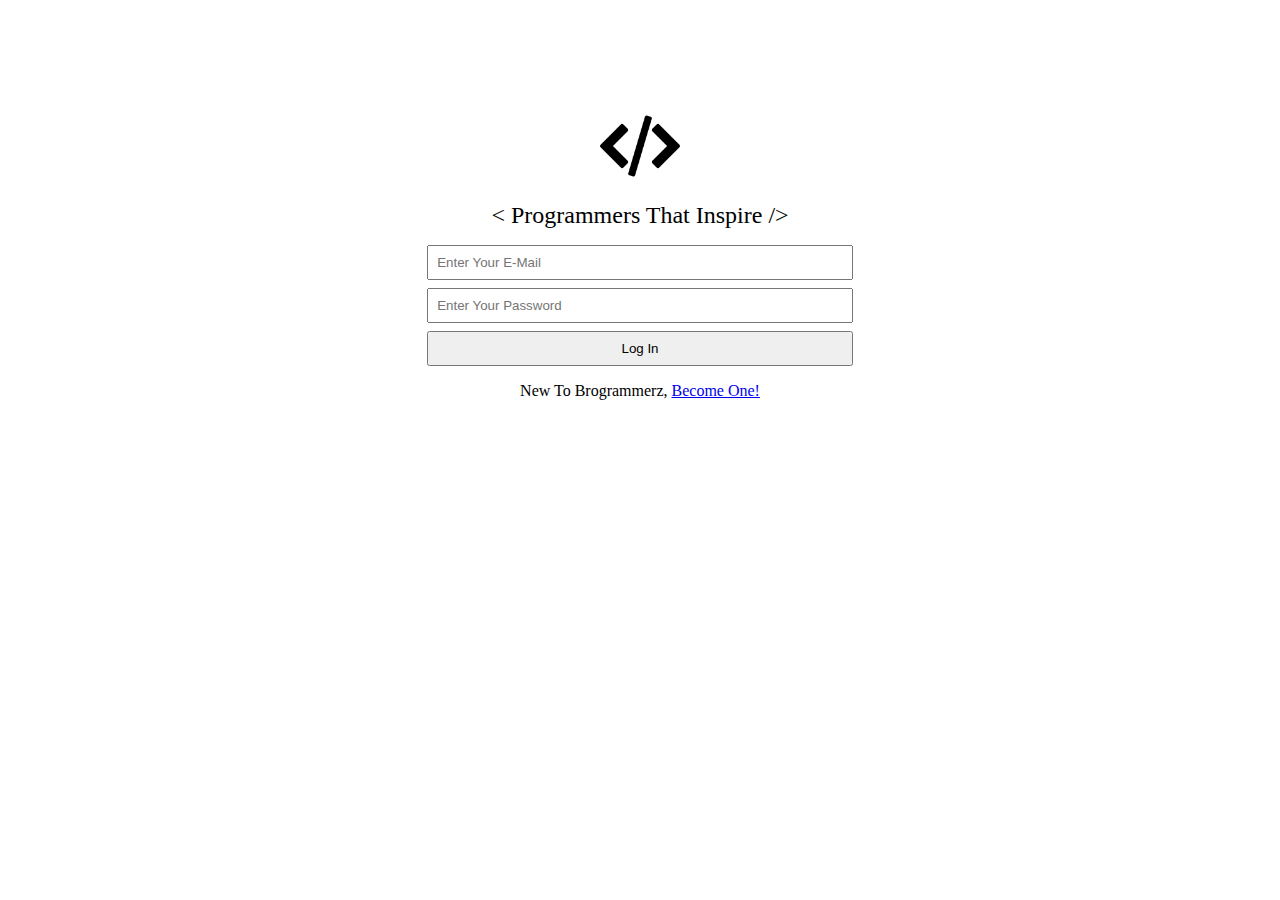
<file: index.html>
<!DOCTYPE html>

<head>

    <title>Welcome To Brogrammerz!</title>

    <link rel="icon" href="Images/Brogrammerz.jpg">

    <link rel="stylesheet" href="style.css">

</head>

<body>

    <div class="main-box">

        <div class="img-box">

            <img src="Images/Brogrammerz.jpg" alt="Image Not Available">

        </div>

        <div class="tagline">

            <p>
                < Programmers That Inspire />
            </p>

        </div>

        <div class="login-box">

            <form onsubmit="event.preventDefault()">

                <input id="email" type="email" placeholder="Enter Your E-Mail">

                <input id="password" type="password" placeholder="Enter Your Password">

                <input id="login-btn" type="submit" value="Log In" onclick="login()">

            </form>

        </div>

        <p>
            New To Brogrammerz, <a href="Registration-Page.html"><span>Become One!</span></a>
        </p>

    </div>

    <div class="display-error-message">

        <p>You Can Only Use Brogrammerz In Between 75% & 200% Zoom!</p>
        <p>So Stay In Your Limits!</p>

    </div>

</body>

<script src="script.js"></script>

</html>
</file>
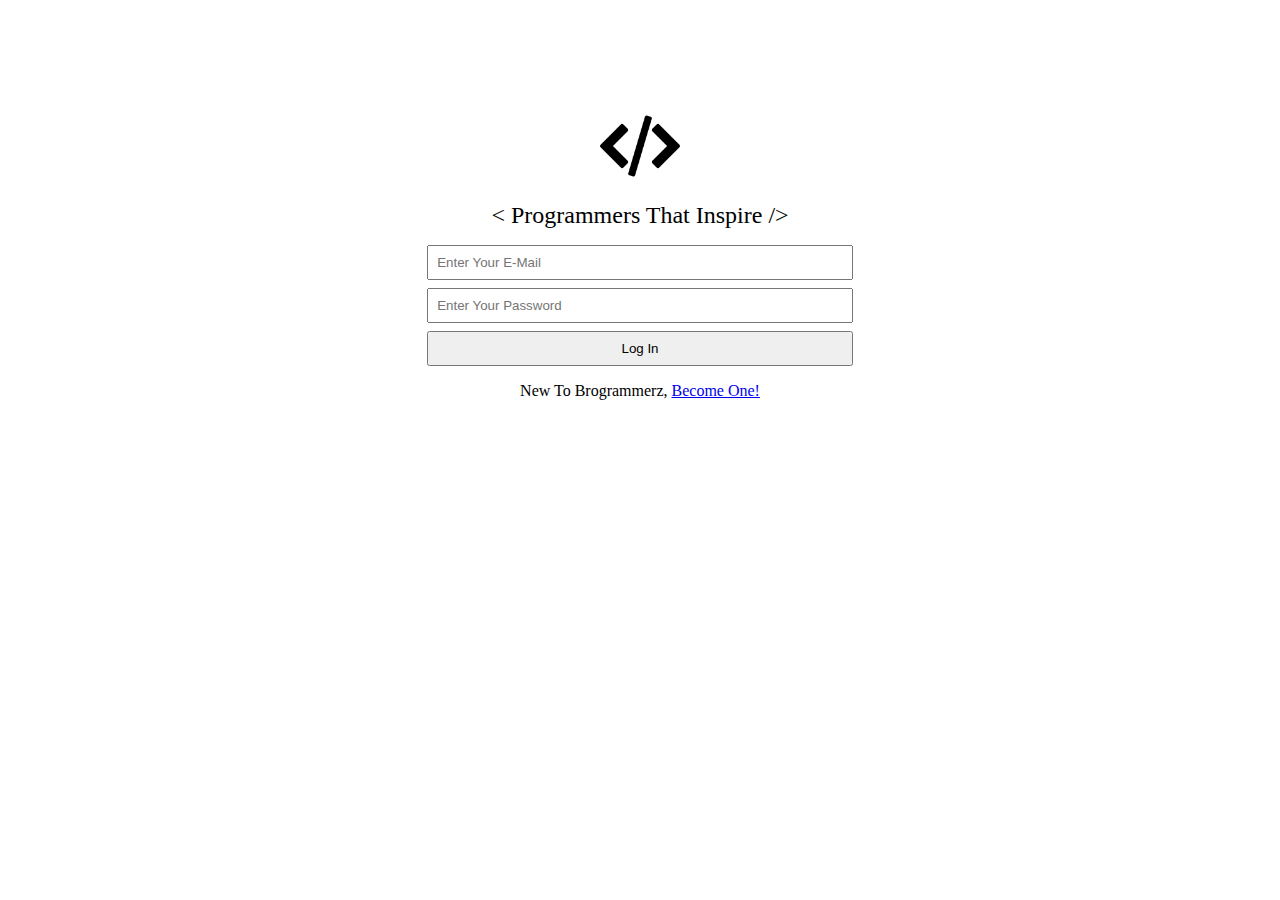
<file: About.html>
<!DOCTYPE html>

<head>

    <title>About</title>

    <link rel="icon" href="Images/Brogrammerz.jpg">

    <link rel="stylesheet" href="About.css">

</head>

<body>

    <div class="body">

        <nav>

            <div class="logo-box">

                <img src="Images/Brogrammerz.jpg" alt="Image Not Available">

            </div>

            <h1>About</h1>

            <div class="logo-box">

                <img src="Images/Brogrammerz.jpg" alt="Image Not Available">

            </div>

        </nav>

        <hr>

        <div class="profile-options">

            <div class="profile-options-left">

                <button onclick="ranking()">Ranking</button>

                <button onclick="explore()">Explore</button>

            </div>

            <div class="profile-options-right">

                <button onclick="your_profile()">Your Profile</button>

            </div>

        </div>

        <hr>

        <div class="about">

            <p>
                Brogrammerz is an online social directory of computer programmers around the world. The main goal of the
                website is to be a centralized platform to connect with programmers both personally and profesionally.
                <br> <br>
                The website is "intentionally" made from scratch, without using any frameworks and libraries, just
                vanilla HTML, CSS and JavaScript.
            </p>

            <hr>

            <p>
                <u>Connect With Brogrammerz</u> :-
                <br>
                Instagram - <a href="https://instagram.com/thebrogrammerz"
                    target="_blank">https://instagram.com/thebrogrammerz</a> <br>
                Facebook - <a href="https://facebook.com/thebrogrammerz"
                    target="_blank">https://facebook.com/thebrogrammerz</a> <br>
                Twitter - <a href="https://twitter.com/thebrogrammerz"
                    target="_blank">https://twitter.com/thebrogrammerz</a> <br>
                E-Mail - <a href="mailto:thebrogrammerz@gmail.com" target="_blank">thebrogrammerz@gmail.com</a>
            </p>

            <hr>

            <p>
                Founder - <a href="https://hitarthpathak.github.io" target="_blank">Hitarth Pathak</a>
            </p>

        </div>

        <hr>

        <footer>

            <span>© <a href="https://hitarthpathak.github.io" target="_blank">Hitarth Pathak</a></span>

        </footer>

    </div>

    <div class="display-error-message">

        <p>You Can't Use Brogrammerz Below 650px!</p>

    </div>

</body>

<script>

    let brogrammerz = JSON.parse(localStorage.getItem("brogrammerz")) || [];
    let logged_in_user_email = JSON.parse(localStorage.getItem("logged-in-user-email")) || "";

    // ------------------------------------------------------------------------------------------------

    let logged_in_user = brogrammerz.find((filter_user) => {
        return filter_user.email == logged_in_user_email;
    });

    // ------------------------------------------------------------------------------------------------

    window.addEventListener("load", () => {

        if (!logged_in_user) {
            alert("User Is Not Logged In! Redirecting To Login Page.");
            location = "index.html";
        };

    });

    // ------------------------------------------------------------------------------------------------

    function your_profile() {

        location = "Profile.html";

    };

    // ------------------------------------------------------------------------------------------------

    function ranking() {

        location = "Ranking.html";

    };

    // ------------------------------------------------------------------------------------------------

    function explore() {

        location = "Explore.html";

    };

</script>

</html>
</file>
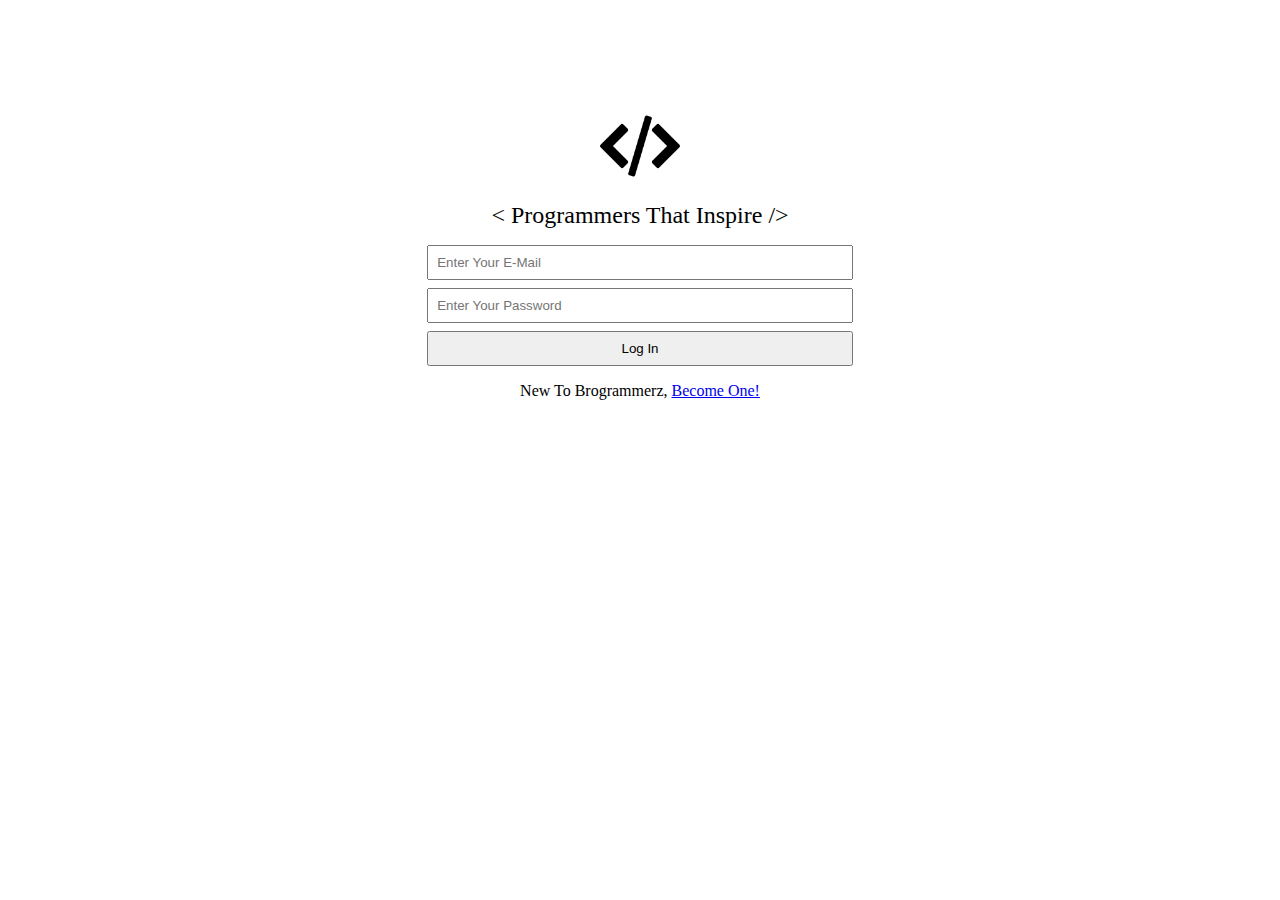
<file: Admin.html>
<!DOCTYPE html>

<head>

    <title>Admin</title>

    <link rel="icon" href="Images/Brogrammerz.jpg">

    <link rel="stylesheet" href="Admin.css">

</head>

<body>

    <div class="body">

        <nav>

            <div class="logo-box">

                <img src="Images/Brogrammerz.jpg" alt="Image Not Available">

            </div>

            <h1>Admin</h1>

            <div class="logo-box">

                <img src="Images/Brogrammerz.jpg" alt="Image Not Available">

            </div>

        </nav>

        <hr>

        <div class="profile-options">

            <div class="profile-options-left"></div>

            <div class="profile-options-right">

                <button onclick="logout()">Log Out</button>

            </div>

        </div>

        <hr>

        <div class="data">

            <div class="total-users-box">

                <span>Total Users</span> : <span id="total-users"></span>

            </div>

            <br>

            <div class="filter-options">

                <div class="filter-options-left">

                    <input id="name-filter" class="filter-input" type="text" placeholder="Name">

                    <select id="gender-filter" class="filter-input">
                        <option selected value="">Please Select User's Gender</option>
                        <option value="Male">Male</option>
                        <option value="Female">Female</option>
                        <option value="Other">Other</option>
                    </select>

                    <select id="relationship-status-filter" class="filter-input">
                        <option selected value="">Please Select User's Relationship Status</option>
                        <option value="Single">Single</option>
                        <option value="In A Relationship">In A Relationship</option>
                        <option value="Married">Married</option>
                        <option value="Divorced">Divorced</option>
                        <option value="Widowed">Widowed</option>
                    </select>

                    <input id="hometown-filter" class="filter-input" type="text" placeholder="Hometown">

                    <input id="current-city-filter" class="filter-input" type="text" placeholder="Current City">

                    <input id="school-filter" class="filter-input" type="text" placeholder="School">

                    <input id="college-filter" class="filter-input" type="text" placeholder="College">

                    <input id="job-filter" class="filter-input" type="text" placeholder="Job">

                    <input id="programming-language-filter" class="filter-input" type="text"
                        placeholder="Programming Language">

                    <input id="project-filter" class="filter-input" type="text" placeholder="Project">

                </div>

                <div class="filter-options-right">

                    <button onclick="filter_users()">Filter Users</button>

                    <button onclick="clear_filter()">Clear Filter</button>

                </div>

            </div>

            <hr>

            <p id="found-users">Found Users : <span id="found-users-number"></span></p>

            <pre id="filter-results"></pre>

        </div>

        <hr>

        <footer>

            <span>© <a href="https://hitarthpathak.github.io" target="_blank">Hitarth Pathak</a></span>

        </footer>

    </div>

    <div class="display-error-message">

        <p>You Can Only Use Brogrammerz In Between 75% & 200% Zoom!</p>
        <p>So Stay In Your Limits!</p>

    </div>

</body>

<script src="Admin.js"></script>

</html>
</file>
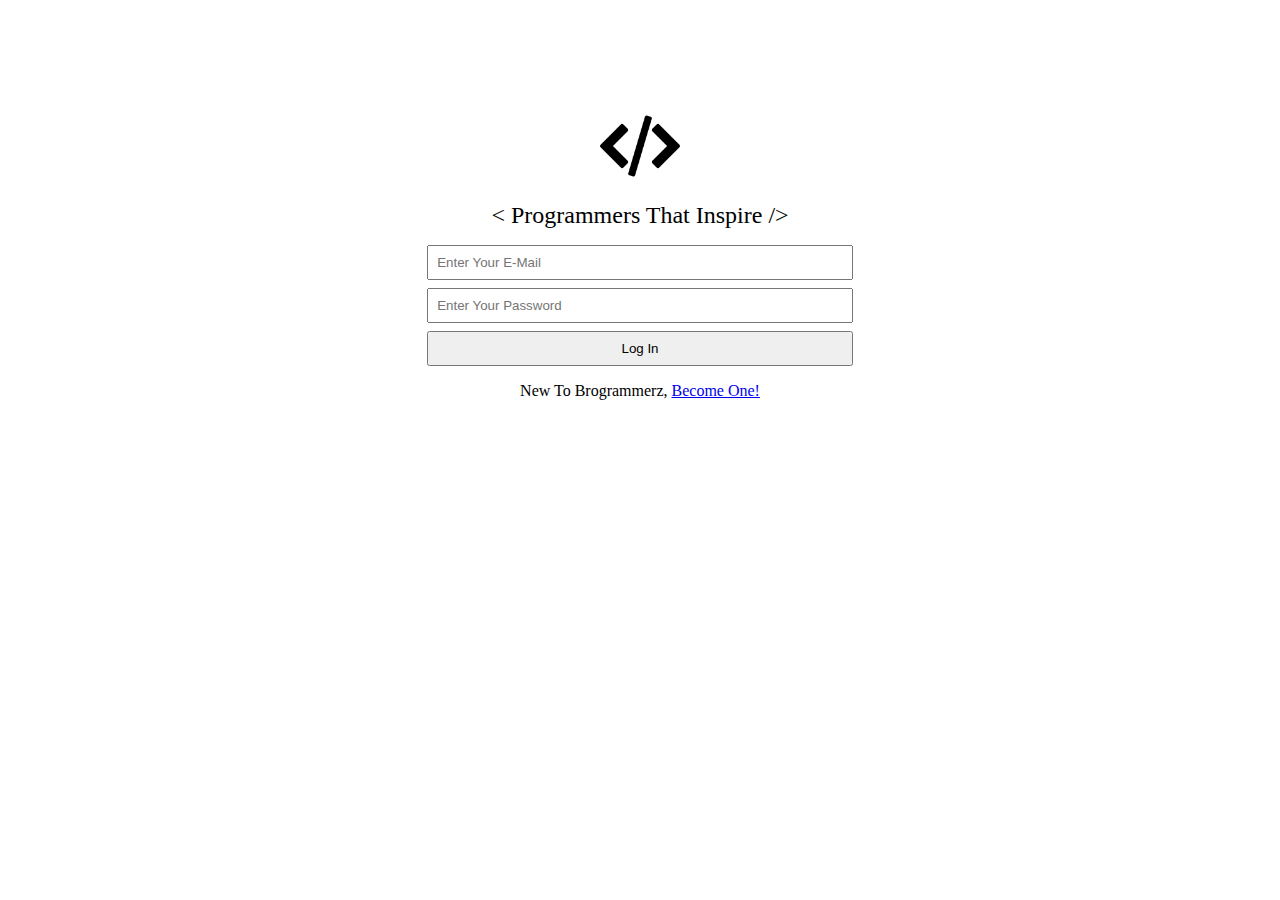
<file: Edit-Profile.html>
<!DOCTYPE html>

<head>

    <title>Edit Profile</title>

    <link rel="icon" href="Images/Brogrammerz.jpg">

    <link rel="stylesheet" href="Profile.css">

</head>

<body>

    <div id="body">

        <nav>

            <div class="logo-box">

                <img src="Images/Brogrammerz.jpg" alt="Image Not Available">

            </div>

            <div class="search-box">

                <input id="search-user-input" type="text" placeholder="Search Brogrammerz...">

                <button onclick="search_users()">Search</button>

            </div>

            <div class="logo-box">

                <img src="Images/Brogrammerz.jpg" alt="Image Not Available">

            </div>

        </nav>

        <hr>

        <div class="profile-options">

            <div class="profile-options-left">

                <a href="About.html">

                    <button>About</button>

                </a>

                <button onclick="ranking()">Ranking</button>

                <button onclick="explore()">Explore</button>

            </div>

            <div class="profile-options-right">

                <button onclick="save_profile()">Save Profile</button>

                <button onclick="show_connections_box()">Connections</button>

                <button onclick="logout()">Log Out</button>

                <button onclick="delete_profile()">Delete Profile</button>

            </div>

        </div>

        <hr>

        <div class="main-box">

            <div class="left">

                <div class="profile-photo-box">

                    <img id="display-user-profile-photo" src="" alt="Image Not Available">

                </div>

                <input id="upload-profile-photo" type="file" accept=".jpg, .jpeg, .png"
                    onchange="upload_profile_photo()">

                <input id="user-name" class="edit-page-input" type="text" placeholder="Enter Your Name">

                <textarea id="user-bio" class="edit-page-input" type="text" placeholder="Enter Your Bio"></textarea>

                <div class="followers-box">

                    <button id="follow-btn" disabled>Follow</button>

                    <span id="user-followers"></span>

                </div>

                <button id="edit-email-password" onclick="edit_email_password()">Edit E-Mail & Password</button>

                <div id="edit-email-password-box" class="edit-email-password-hide">

                    <input id="user-email" class="edit-page-input" type="text" placeholder="Edit Your E-Mail">

                    <div id="password-box">

                        <input id="user-password" class="edit-page-input" type="password"
                            placeholder="Edit Your Password">

                        <img src="Images/Show Password (Icon).png" alt="Image Not Available" onclick="show_password()">

                    </div>

                </div>

                <div class="profile-url">

                    <span>Profile URL :</span>

                    <span id="user-profile-url"></span>

                </div>

                <table>

                    <tr>
                        <td>Date Of Birth: </td>
                        <td><input id="user-date-of-birth" class="edit-page-input" type="text"
                                placeholder="Enter Your Date Of Birth (DD-MM-YYYY)"></td>
                    </tr>

                    <tr>
                        <td>Gender: </td>
                        <td>
                            <select id="user-gender" class="edit-page-input">
                                <option selected disabled value="">Please Select Your Gender</option>
                                <option value="Male">Male</option>
                                <option value="Female">Female</option>
                                <option value="Other">Other</option>
                            </select>
                        </td>
                    </tr>

                    <tr>
                        <td>Relationship Status: </td>
                        <td>
                            <select id="user-relationship-status" class="edit-page-input">
                                <option selected disabled value="">Please Select Your Relationship Status</option>
                                <option value="Single">Single</option>
                                <option value="In A Relationship">In A Relationship</option>
                                <option value="Married">Married</option>
                                <option value="Divorced">Divorced</option>
                                <option value="Widowed">Widowed</option>
                            </select>
                        </td>
                    </tr>

                    <tr>
                        <td>Hometown: </td>
                        <td><input id="user-hometown" class="edit-page-input" type="text"
                                placeholder="Enter Your Hometown (City, State, Country)"></td>
                    </tr>

                    <tr>
                        <td>Current City: </td>
                        <td><input id="user-current-city" class="edit-page-input" type="text"
                                placeholder="Enter Your Current City (City, State, Country)"></td>
                    </tr>

                    <tr>
                        <td>School(s): </td>
                        <td>
                            <div id="multiple-data-school-s"></div>
                            <br>
                            <button onclick="add_more_school_s()">Add More</button>
                        </td>
                    </tr>

                    <tr>
                        <td>College(s): </td>
                        <td>
                            <div id="multiple-data-college-s"></div>
                            <br>
                            <button onclick="add_more_college_s()">Add More</button>
                        </td>
                    </tr>

                    <tr>
                        <td>Job(s): </td>
                        <td>
                            <div id="multiple-data-job-s"></div>
                            <br>
                            <button onclick="add_more_job_s()">Add More</button>
                        </td>
                    </tr>

                    <tr>
                        <td>Projects(s): </td>
                        <td>
                            <div id="multiple-data-project-s"></div>
                            <br>
                            <button onclick="add_more_project_s()">Add More</button>
                        </td>
                    </tr>

                    <tr>
                        <td>Programming Language(s): </td>
                        <td>
                            <div id="multiple-data-programming-language-s"></div>
                            <br>
                            <button onclick="add_more_programming_language_s()">Add More</button>
                        </td>
                    </tr>

                    <tr>
                        <td>Portfolio Website: </td>
                        <td><input id="user-portfolio-website" class="edit-page-input" type="text"
                                placeholder="Enter Your Portfolio Website (Link)"></td>
                    </tr>

                    <tr>
                        <td>Social Media: </td>
                        <td>
                            <div id="multiple-data-social-media"></div>
                            <br>
                            <button onclick="add_more_social_media()">Add More</button>
                        </td>
                    </tr>

                    <tr>
                        <td>Contact E-Mail: </td>
                        <td><input id="user-contact-email" class="edit-page-input" type="text"
                                placeholder="Enter Your Contact E-Mail"></td>
                    </tr>

                    <tr>
                        <td>Contact Number: </td>
                        <td><input id="user-contact-number" class="edit-page-input" type="text"
                                placeholder="Enter Your Contact Number"></td>
                    </tr>

                    <tr>
                        <td>Resume: </td>
                        <td>
                            <div id="resume-box">
                                <input id="user-resume" type="file" accept=".pdf, .doc, .docx"
                                    onchange="upload_resume()">
                            </div>
                            <button id="delete-resume" onclick="delete_resume()">Delete Resume</button>
                        </td>
                    </tr>

                </table>

            </div>

            <div class="right">

                <h1>Mini Blog</h1>

                <hr>

                <div id="blogs-list"></div>

            </div>

        </div>

        <hr>

        <footer>

            <span>© <a href="https://hitarthpathak.github.io" target="_blank">Hitarth Pathak</a></span>

        </footer>

    </div>

</body>

<script src="Edit-Profile.js"></script>

</html>
</file>
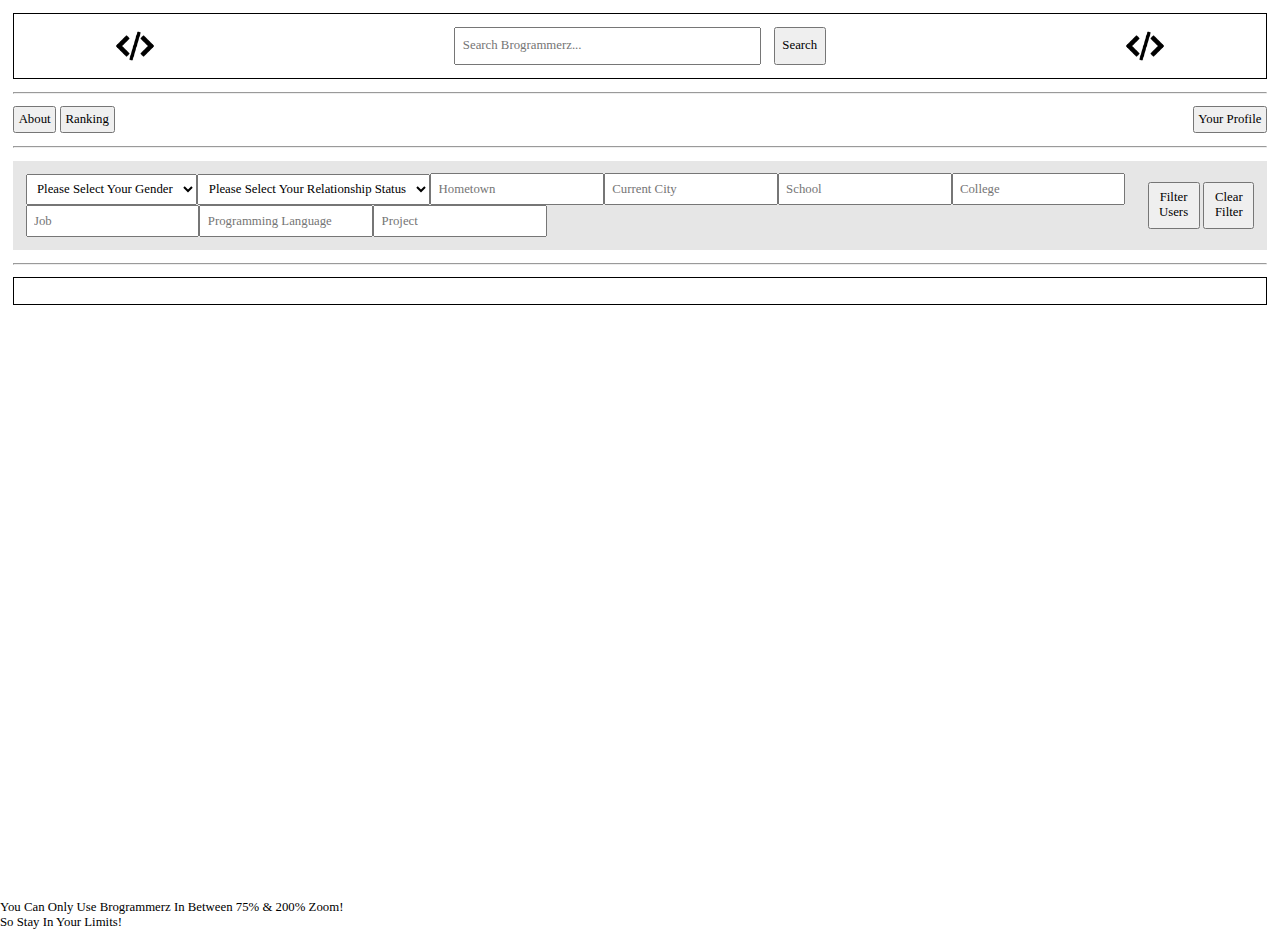
<file: Explore.html>
<!DOCTYPE html>

<head>

    <title>Explore</title>

    <link rel="icon" href="Images/Brogrammerz.jpg">

    <link rel="stylesheet" href="Explore.css">

</head>

<body>

    <div class="body">

        <nav>

            <div class="logo-box">

                <img src="Images/Brogrammerz.jpg" alt="Image Not Available">

            </div>

            <div class="search-box">

                <input id="search-user-input" type="text" placeholder="Search Brogrammerz...">

                <button onclick="search_users()">Search</button>

            </div>

            <div class="logo-box">

                <img src="Images/Brogrammerz.jpg" alt="Image Not Available">

            </div>

        </nav>

        <hr>

        <div class="profile-options">

            <div class="profile-options-left">

                <a href="About.html">

                    <button>About</button>

                </a>

                <button onclick="ranking()">Ranking</button>

            </div>

            <div class="profile-options-right">

                <button onclick="your_profile()">Your Profile</button>

            </div>

        </div>

        <hr>

        <div class="filter-options">

            <div class="filter-options-left">

                <select id="gender-filter" class="filter-input">
                    <option selected value="">Please Select Your Gender</option>
                    <option value="Male">Male</option>
                    <option value="Female">Female</option>
                    <option value="Other">Other</option>
                </select>

                <select id="relationship-status-filter" class="filter-input">
                    <option selected value="">Please Select Your Relationship Status</option>
                    <option value="Single">Single</option>
                    <option value="In A Relationship">In A Relationship</option>
                    <option value="Married">Married</option>
                    <option value="Divorced">Divorced</option>
                    <option value="Widowed">Widowed</option>
                </select>

                <input id="hometown-filter" class="filter-input" type="text" placeholder="Hometown">

                <input id="current-city-filter" class="filter-input" type="text" placeholder="Current City">

                <input id="school-filter" class="filter-input" type="text" placeholder="School">

                <input id="college-filter" class="filter-input" type="text" placeholder="College">

                <input id="job-filter" class="filter-input" type="text" placeholder="Job">

                <input id="programming-language-filter" class="filter-input" type="text"
                    placeholder="Programming Language">

                <input id="project-filter" class="filter-input" type="text" placeholder="Project">

            </div>

            <div class="filter-options-right">

                <button onclick="filter_users()">Filter Users</button>

                <button onclick="clear_filter()">Clear Filter</button>

            </div>

        </div>

        <hr>

        <div id="filter-results"></div>

    </div>

    <div class="display-error-message">

        <p>You Can Only Use Brogrammerz In Between 75% & 200% Zoom!</p>
        <p>So Stay In Your Limits!</p>

    </div>

</body>

<script src="Explore.js"></script>

</html>
</file>
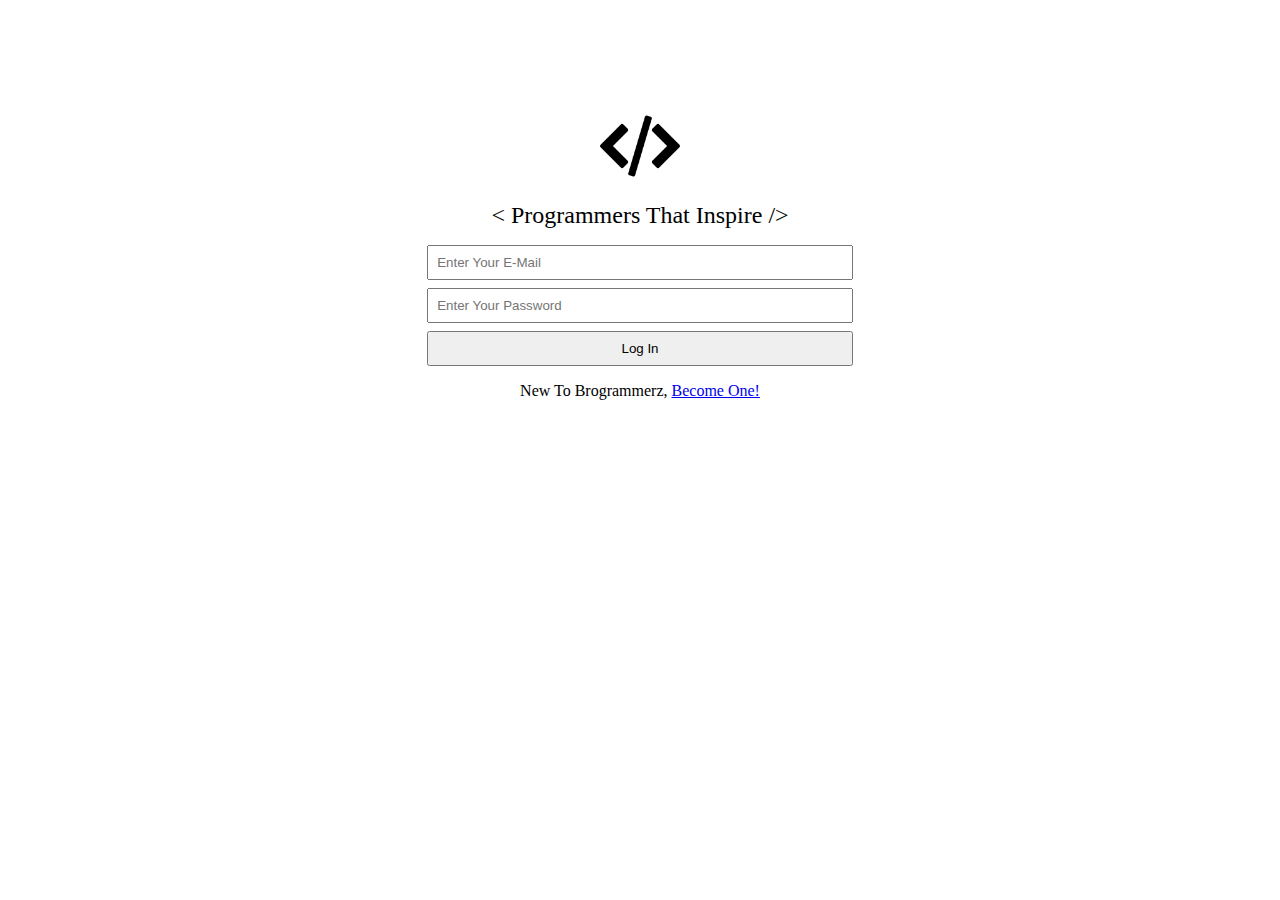
<file: Profile.html>
<!DOCTYPE html>

<head>

    <title>Profile</title>

    <link rel="icon" href="Images/Brogrammerz.jpg">

    <link rel="stylesheet" href="Profile.css">

</head>

<body>

    <div id="body">

        <nav>

            <div class="logo-box">

                <img src="Images/Brogrammerz.jpg" alt="Image Not Available">

            </div>

            <div class="search-box">

                <input id="search-user-input" type="text" placeholder="Search Brogrammerz...">

                <button onclick="search_users()">Search</button>

            </div>

            <div class="logo-box">

                <img src="Images/Brogrammerz.jpg" alt="Image Not Available">

            </div>

        </nav>

        <hr>

        <div class="profile-options">

            <div class="profile-options-left">

                <a href="About.html">

                    <button>About</button>

                </a>

                <button onclick="ranking()">Ranking</button>

                <button onclick="explore()">Explore</button>

            </div>

            <div class="profile-options-right">

                <button onclick="edit_profile()">Edit Profile</button>

                <button onclick="show_connections_box()">Connections</button>

                <button onclick="logout()">Log Out</button>

                <button onclick="delete_profile()">Delete Profile</button>

            </div>

        </div>

        <hr>

        <div class="main-box">

            <div class="left">

                <div class="profile-photo-box">

                    <img id="display-user-profile-photo" src="" alt="Image Not Available">

                </div>

                <p id="display-user-name"></p>

                <p id="display-user-bio"></p>

                <div class="followers-box">

                    <button id="follow-btn" disabled>Follow</button>

                    <span id="display-user-followers"></span>

                </div>

            </div>

            <div class="right">

                <table>

                    <tr>
                        <td>Date Of Birth: </td>
                        <td id="display-user-date-of-birth"></td>
                    </tr>

                    <tr>
                        <td>Gender: </td>
                        <td id="display-user-gender"></td>
                    </tr>

                    <tr>
                        <td>Relationship Status: </td>
                        <td id="display-user-relationship-status"></td>
                    </tr>

                    <tr>
                        <td>Hometown: </td>
                        <td id="display-user-hometown"></td>
                    </tr>

                    <tr>
                        <td>Current City: </td>
                        <td id="display-user-current-city"></td>
                    </tr>

                    <tr>
                        <td>School(s): </td>
                        <td id="display-user-school-s" class="display-page-content"></td>
                    </tr>

                    <tr>
                        <td>College(s): </td>
                        <td id="display-user-college-s" class="display-page-content"></td>
                    </tr>

                    <tr>
                        <td>Job(s): </td>
                        <td id="display-user-job-s" class="display-page-content"></td>
                    </tr>

                    <tr>
                        <td>Projects(s): </td>
                        <td id="display-user-project-s" class="display-page-content"></td>
                    </tr>

                    <tr>
                        <td>Programming Language(s): </td>
                        <td id="display-user-programming-language-s" class="display-page-content"></td>
                    </tr>

                    <tr>
                        <td>Portfolio Website: </td>
                        <td id="display-user-portfolio-website"></td>
                    </tr>

                    <tr>
                        <td>Social Media: </td>
                        <td id="display-user-social-media" class="display-page-content"></td>
                    </tr>

                    <tr>
                        <td>Contact E-Mail: </td>
                        <td id="display-user-contact-email"></td>
                    </tr>

                    <tr>
                        <td>Contact Number: </td>
                        <td id="display-user-contact-number"></td>
                    </tr>

                    <tr>
                        <td>Resume: </td>
                        <td id="display-user-resume">
                            <button onclick="show_resume()">View Resume</button>
                        </td>
                    </tr>

                </table>

            </div>

        </div>

    </div>

    <div class="display-error-message">

        <p>You Can Only Use Brogrammerz In Between 75% & 200% Zoom!</p>
        <p>So Stay In Your Limits!</p>

    </div>

</body>

<script src="Profile.js"></script>

<script src="Fake-Users.js"></script>

</html>
</file>
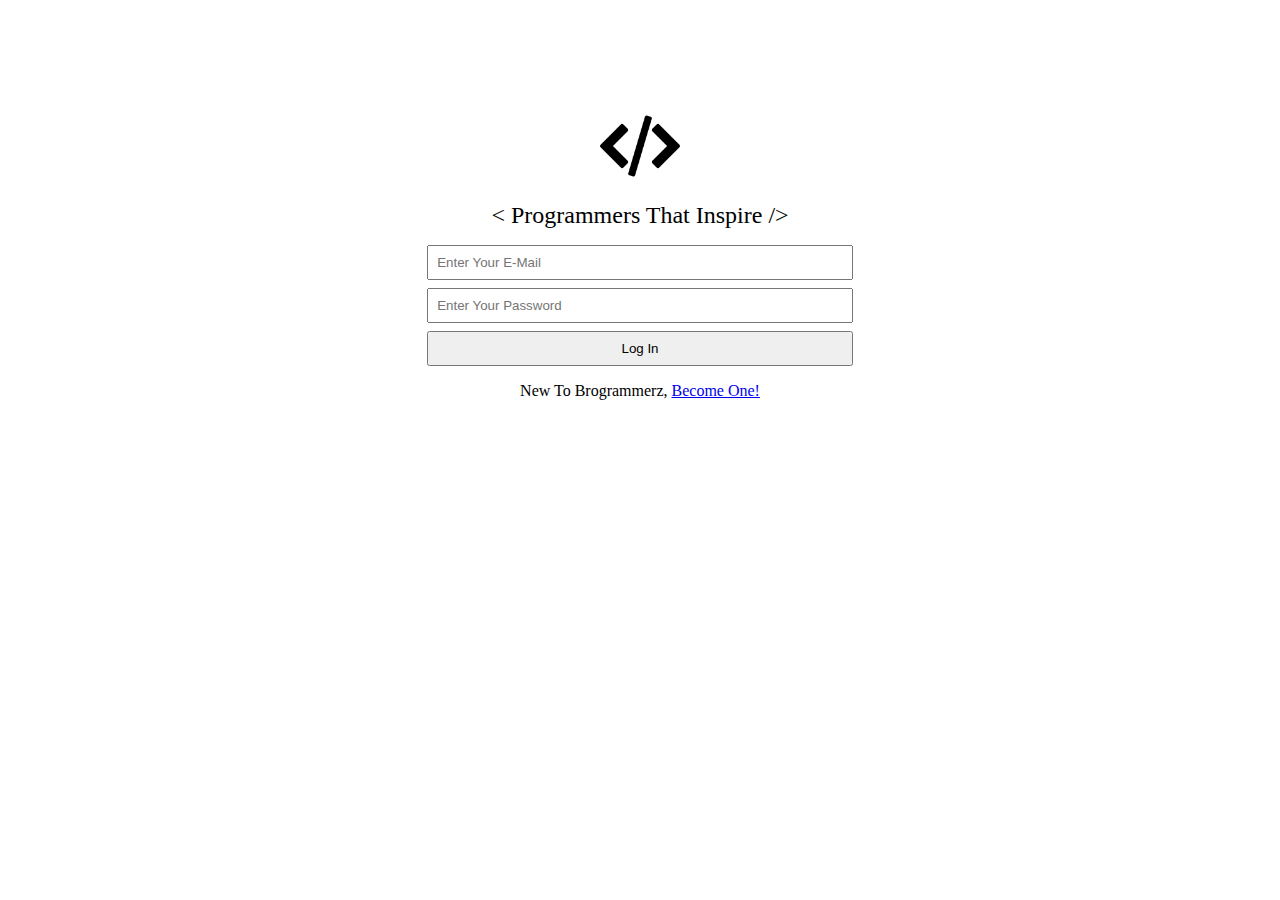
<file: Ranking.html>
<!DOCTYPE html>

<head>

    <title>Ranking</title>

    <link rel="icon" href="Images/Brogrammerz.jpg">

    <link rel="stylesheet" href="Ranking.css">

</head>

<body>

    <div class="body">

        <nav>

            <div class="logo-box">

                <img src="Images/Brogrammerz.jpg" alt="Image Not Available">

            </div>

            <div class="search-box">

                <input id="search-user-input" type="text" placeholder="Search Brogrammerz...">

                <button onclick="search_users()">Search</button>

            </div>

            <div class="logo-box">

                <img src="Images/Brogrammerz.jpg" alt="Image Not Available">

            </div>

        </nav>

        <hr>

        <div class="profile-options">

            <div class="profile-options-left">

                <a href="About.html">

                    <button>About</button>

                </a>

                <button onclick="explore()">Explore</button>

            </div>

            <div class="profile-options-right">

                <button onclick="your_profile()">Your Profile</button>

            </div>

        </div>

        <hr>

        <div class="ranking-box">

            <table id="ranking-table">

                <tr>
                    <th>Rank</th>
                    <th>Brogrammer</th>
                    <th>Followers</th>
                </tr>

            </table>

        </div>

        <hr>

        <footer>

            <span>© <a href="https://hitarthpathak.github.io" target="_blank">Hitarth Pathak</a></span>

        </footer>

    </div>

    <div class="display-error-message">

        <p>You Can Only Use Brogrammerz In Between 75% & 200% Zoom!</p>
        <p>So Stay In Your Limits!</p>

    </div>

</body>

<script src="Ranking.js"></script>

</html>
</file>
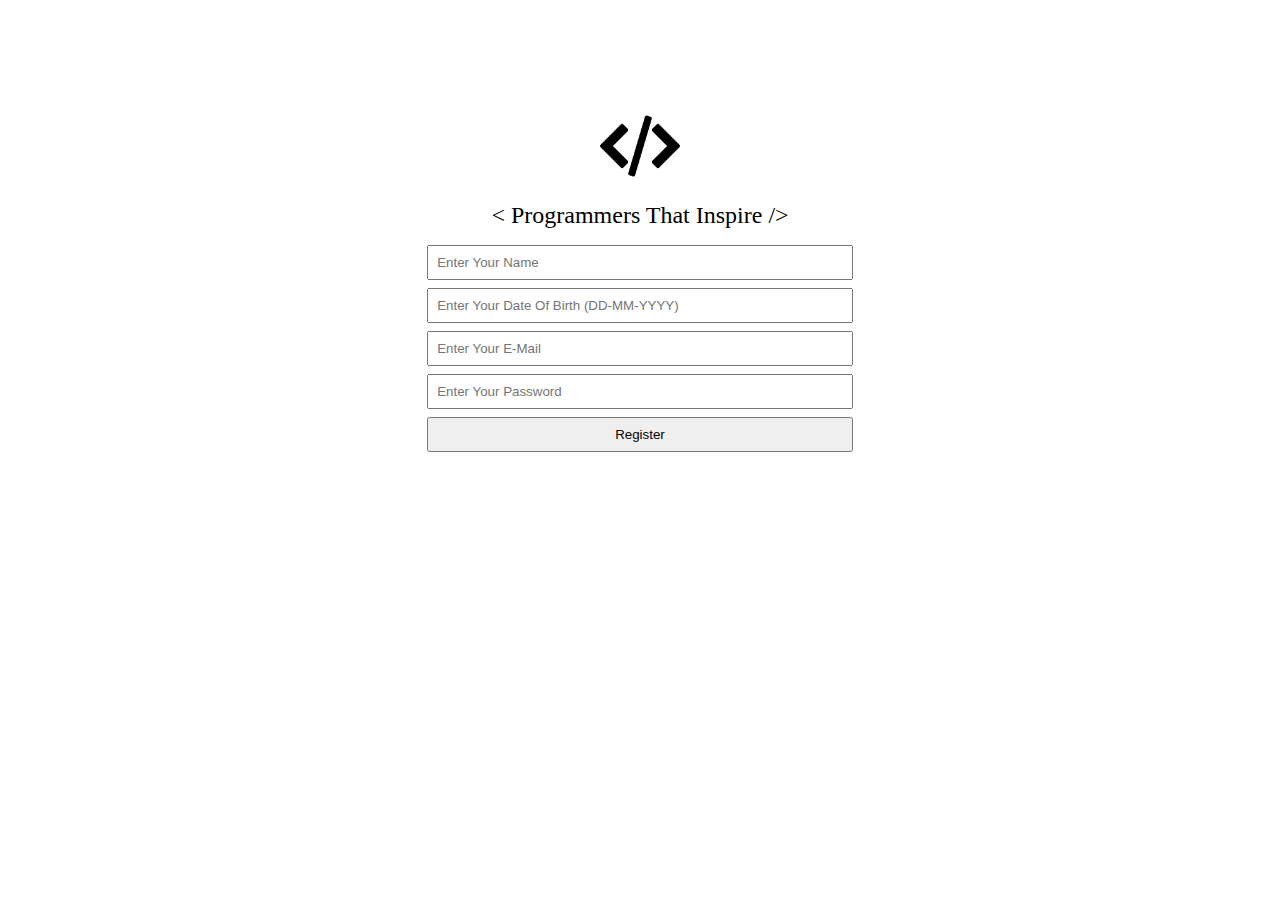
<file: Registration-Page.html>
<!DOCTYPE html>

<head>

    <title>Registration Page</title>

    <link rel="icon" href="Images/Brogrammerz.jpg">

    <link rel="stylesheet" href="Registration-Page.css">

</head>

<body>

    <div class="main-box">

        <div class="img-box">

            <img src="Images/Brogrammerz.jpg" alt="Image Not Available">

        </div>

        <div class="tagline">

            <p>
                < Programmers That Inspire />
            </p>

        </div>

        <div class="login-box">

            <form onsubmit="event.preventDefault()">

                <input id="name" type="text" placeholder="Enter Your Name">

                <input id="date-of-birth" type="text" placeholder="Enter Your Date Of Birth (DD-MM-YYYY)">

                <input id="email" type="email" placeholder="Enter Your E-Mail">

                <input id="password" type="password" placeholder="Enter Your Password">

                <input id="registration-btn" type="submit" value="Register" onclick="registration()">

            </form>

        </div>

    </div>

    <div class="display-error-message">

        <p>You Can't Use Brogrammerz Over More Than 200% Zoom!</p>

    </div>

</body>

<script src="Registration-Page.js"></script>

</html>
</file>
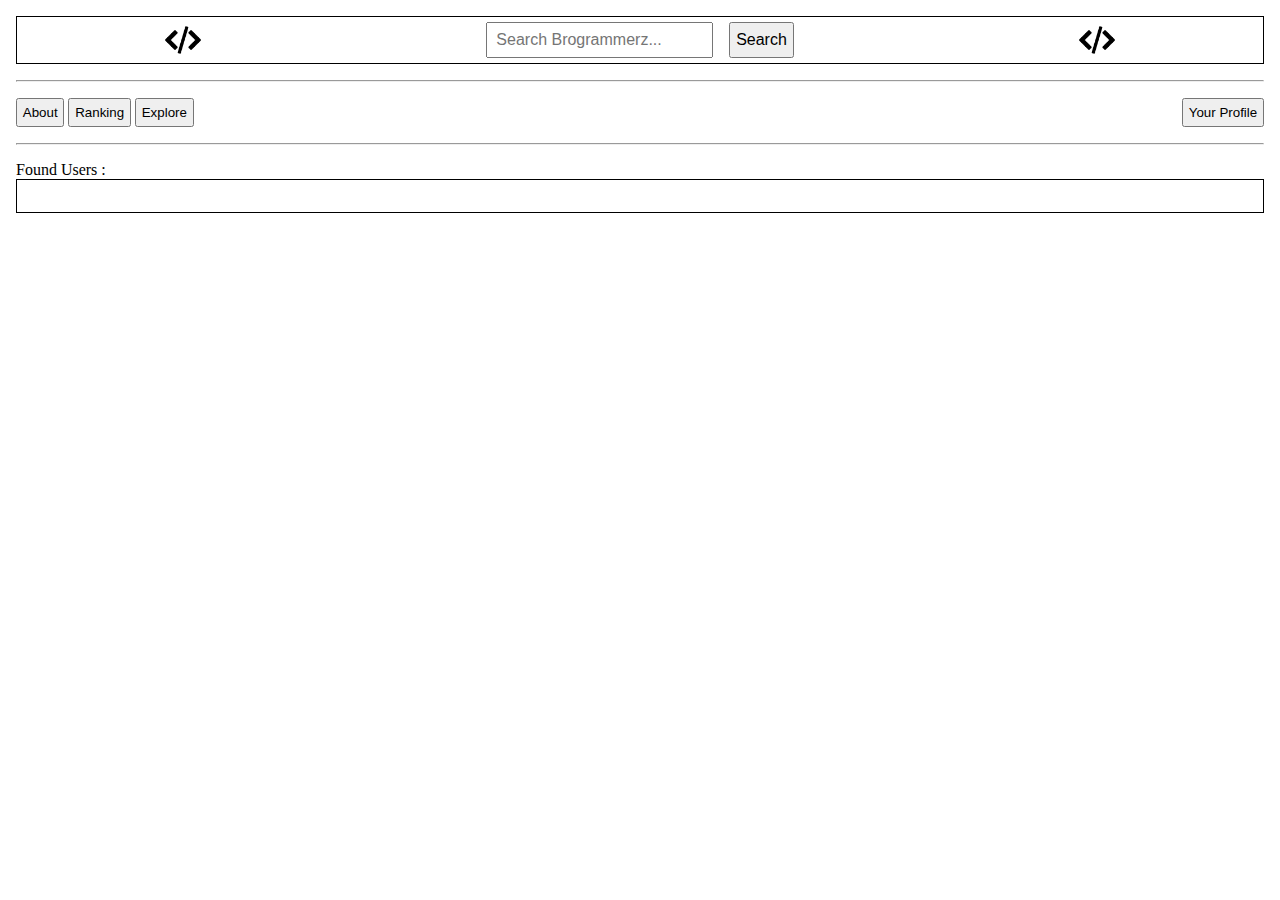
<file: Search.html>
<!DOCTYPE html>

<head>

    <title>Search</title>

    <link rel="icon" href="Images/Brogrammerz.jpg">

    <link rel="stylesheet" href="Search.css">

</head>

<body>

    <div class="body">

        <nav>

            <div class="logo-box">

                <img src="Images/Brogrammerz.jpg" alt="Image Not Available">

            </div>

            <div class="search-box">

                <input id="search-user-input" type="text" placeholder="Search Brogrammerz...">

                <button onclick="search_users()">Search</button>

            </div>

            <div class="logo-box">

                <img src="Images/Brogrammerz.jpg" alt="Image Not Available">

            </div>

        </nav>

        <hr>

        <div class="profile-options">

            <div class="profile-options-left">

                <a href="About.html">

                    <button>About</button>

                </a>

                <button onclick="ranking()">Ranking</button>

                <button onclick="explore()">Explore</button>

            </div>

            <div class="profile-options-right">

                <button onclick="your_profile()">Your Profile</button>

            </div>

        </div>

        <hr>

        <p id="found-users">Found Users : <span id="found-users-number"></span></p>

        <div id="search-results"></div>

    </div>

    <div class="display-error-message">

        <p>You Can Only Use Brogrammerz In Between 75% & 200% Zoom!</p>
        <p>So Stay In Your Limits!</p>

    </div>

</body>

<script src="Search.js"></script>

</html>
</file>
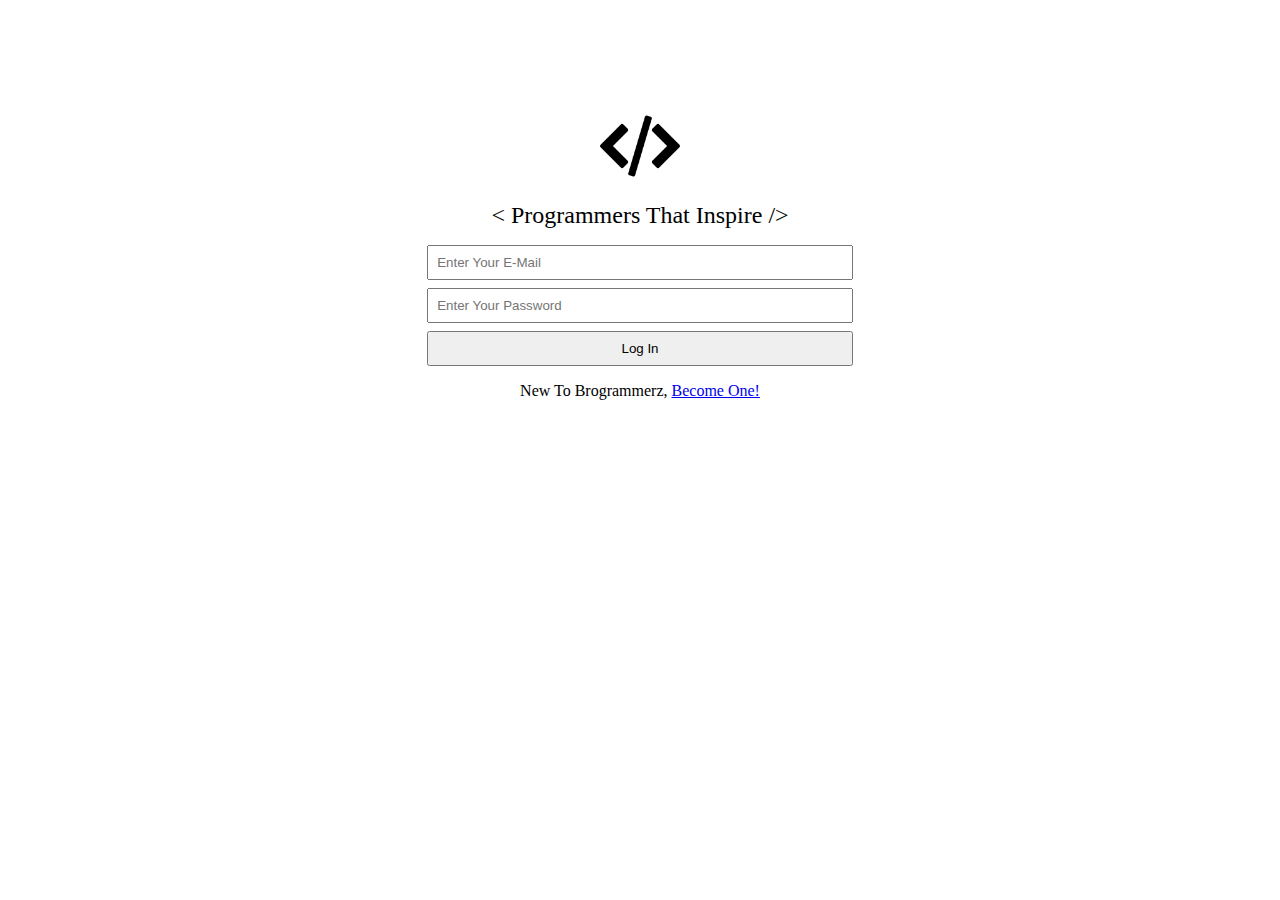
<file: User.html>
<!DOCTYPE html>

<head>

    <title>User</title>

    <link rel="icon" href="Images/Brogrammerz.jpg">

    <link rel="stylesheet" href="User.css">

</head>

<body>

    <div class="body">

        <nav>

            <div class="logo-box">

                <img src="Images/Brogrammerz.jpg" alt="Image Not Available">

            </div>

            <div class="search-box">

                <input id="search-user-input" type="text" placeholder="Search Brogrammerz...">

                <button onclick="search_users()">Search</button>

            </div>

            <div class="logo-box">

                <img src="Images/Brogrammerz.jpg" alt="Image Not Available">

            </div>

        </nav>

        <hr>

        <div class="profile-options">

            <div class="profile-options-left">

                <a href="About.html">

                    <button>About</button>

                </a>

                <button onclick="ranking()">Ranking</button>

            </div>

            <div class="profile-options-right">

                <button onclick="your_profile()">Your Profile</button>

            </div>

        </div>

        <hr>

        <div class="main-box">

            <div class="left">

                <div class="profile-photo-box">

                    <img id="user-profile-photo" src="" alt="Image Not Available">

                </div>

                <p id="user-name" class="display-page-content"></p>

                <p id="user-bio" class="display-page-content"></p>

                <div class="followers-box">

                    <button id="follow-btn" onclick="follow_user()">Follow</button>

                    <span id="user-followers"></span>

                </div>

            </div>

            <div class="right">

                <table>

                    <tr>
                        <td>Date Of Birth: </td>
                        <td id="user-date-of-birth" class="display-page-content"></td>
                    </tr>

                    <tr>
                        <td>Gender: </td>
                        <td id="user-gender" class="display-page-content"></td>
                    </tr>

                    <tr>
                        <td>Relationship Status: </td>
                        <td id="user-relationship-status" class="display-page-content"></td>
                    </tr>

                    <tr>
                        <td>Hometown: </td>
                        <td id="user-hometown" class="display-page-content"></td>
                    </tr>

                    <tr>
                        <td>Current City: </td>
                        <td id="user-current-city" class="display-page-content"></td>
                    </tr>

                    <tr>
                        <td>School(s): </td>
                        <td id="user-school-s" class="display-page-content"></td>
                    </tr>

                    <tr>
                        <td>College(s): </td>
                        <td id="user-college-s" class="display-page-content"></td>
                    </tr>

                    <tr>
                        <td>Job(s): </td>
                        <td id="user-job-s" class="display-page-content"></td>
                    </tr>

                    <tr>
                        <td>Projects(s): </td>
                        <td id="user-project-s" class="display-page-content"></td>
                    </tr>

                    <tr>
                        <td>Programming Language(s): </td>
                        <td id="user-programming-language-s" class="display-page-content"></td>
                    </tr>

                    <tr>
                        <td>Portfolio Website: </td>
                        <td id="user-portfolio-website" class="display-page-content"></td>
                    </tr>

                    <tr>
                        <td>Contact E-Mail: </td>
                        <td id="user-contact-email" class="display-page-content"></td>
                    </tr>

                    <tr>
                        <td>Contact Number: </td>
                        <td id="user-contact-number" class="display-page-content"></td>
                    </tr>

                </table>

            </div>

        </div>

    </div>

    <div class="display-error-message">

        <p>You Can't Use Brogrammerz Under 660px Width / More Than 200% Zoom!</p>

    </div>

</body>

<script src="User.js"></script>

</html>
</file>
<file: style.css>
* {
    margin: 0;
    padding: 0;
    box-sizing: border-box;
}

body {
    height: 100%;
    width: 100%;
}

/* ------------------------------------------------------------------------------------------------ */

.main-box {
    height: auto;
    width: 50%;
    margin: 10vh auto;
    padding: 1rem;
    display: flex;
    align-items: center;
    justify-content: center;
    flex-direction: column;
    gap: 1rem;
}

.display-error-message {
    display: none;
}

.img-box {
    height: 5rem;
    width: 100%;
    text-align: center;
}

.img-box img {
    height: 100%;
    width: auto;
}

.tagline p {
    font-size: 1.5rem;
}

.login-box {
    height: auto;
    width: 70%;
}

.login-box form {
    height: auto;
    width: auto;
    display: flex;
    align-items: center;
    justify-content: center;
    flex-direction: column;
    gap: 0.5rem;
}

form input {
    height: auto;
    width: 100%;
    padding: 0.5rem;
    outline: none;
}

form #login-btn {
    cursor: pointer;
}

/* ------------------------------------------------------------------------------------------------ */

@media (min-width: 2000px) {
    .main-box {
        display: none;
    }

    body {
        height: 100vh;
        width: 100vw;
        display: flex;
        align-items: top;
        justify-content: center;
    }

    .display-error-message {
        display: block;
        margin-top: 10vh;
        text-align: center;
    }
}

@media (max-width: 650px) {
    .main-box {
        display: none;
    }

    body {
        height: 100vh;
        width: 100vw;
        display: flex;
        align-items: top;
        justify-content: center;
    }

    .display-error-message {
        display: block;
        margin-top: 10vh;
        text-align: center;
    }
}
</file>
<file: About.css>
* {
    margin: 0;
    padding: 0;
    box-sizing: border-box;
}

body {
    height: 100%;
    width: 100%;
}

a {
    text-decoration: none;
}

a:hover {
    text-decoration: underline;
}

hr {
    margin: 1rem 0;
}

.body {
    height: 100vh;
    width: 100vw;
    padding: 1rem;
    overflow: auto;
}

.display-error-message {
    display: none;
}

/* ------------------------------------------------------------------------------------------------ */

nav {
    border: 1px solid black;
    height: 3rem;
    width: 100%;
    padding: 0.3rem;
    display: flex;
    align-items: center;
    justify-content: space-around;
}

.logo-box {
    height: 100%;
    width: auto;
}

.logo-box img {
    height: 100%;
    width: auto;
}

/* ------------------------------------------------------------------------------------------------ */

.profile-options {
    height: auto;
    width: 100%;
    display: flex;
    align-items: center;
    justify-content: space-between;
}

.profile-options a {
    text-decoration: none;
    color: black;
}

.profile-options button {
    height: auto;
    width: auto;
    padding: 0.3rem;
    cursor: pointer;
}

/* ------------------------------------------------------------------------------------------------ */

.about {
    border: 1px solid black;
    height: auto;
    width: 100%;
    padding: 1rem;
}

.about p {
    background-color: rgba(130, 130, 130, 0.200);
    padding: 1rem;
}

/* ------------------------------------------------------------------------------------------------ */

footer {
    border: 1px solid black;
    height: 3rem;
    width: 100%;
    padding: 0.3rem;
    display: flex;
    align-items: center;
    justify-content: space-around;
}

/* ------------------------------------------------------------------------------------------------ */

@media (max-width: 650px) {
    .body {
        display: none;
    }

    body {
        height: 100vh;
        width: 100vw;
        display: flex;
        align-items: top;
        justify-content: center;
    }

    .display-error-message {
        display: block;
        margin-top: 10vh;
        text-align: center;
    }
}
</file>
<file: Admin.css>
* {
    margin: 0;
    padding: 0;
    box-sizing: border-box;
}

body {
    height: 100%;
    width: 100%;
}

a {
    text-decoration: none;
}

a:hover {
    text-decoration: underline;
}

hr {
    margin: 1rem 0;
}

.body {
    height: 100vh;
    width: 100vw;
    padding: 1rem;
    overflow: auto;
}

.display-error-message {
    display: none;
}

/* ------------------------------------------------------------------------------------------------ */

nav {
    border: 1px solid black;
    height: 3rem;
    width: 100%;
    padding: 0.3rem;
    display: flex;
    align-items: center;
    justify-content: space-around;
}

.logo-box {
    height: 100%;
    width: auto;
}

.logo-box img {
    height: 100%;
    width: auto;
}

/* ------------------------------------------------------------------------------------------------ */

.profile-options {
    height: auto;
    width: 100%;
    display: flex;
    align-items: center;
    justify-content: space-between;
}

.profile-options a {
    text-decoration: none;
    color: black;
}

.profile-options button {
    height: auto;
    width: auto;
    padding: 0.3rem;
    cursor: pointer;
}

/* ------------------------------------------------------------------------------------------------ */

.data {
    border: 1px solid black;
    height: auto;
    width: 100%;
    padding: 1rem;
}

.total-users-box {
    height: auto;
    width: auto;
    padding: 1rem;
    text-align: center;
    background-color: rgba(130, 130, 130, 0.200);
    font-size: 2rem;
    font-weight: bold;
}

.filter-options {
    height: auto;
    width: 100%;
    padding: 1rem;
    background-color: rgba(130, 130, 130, 0.200);
    display: flex;
    align-items: center;
    justify-content: space-between;
    gap: 1rem;
}

.filter-options-left {
    height: 100%;
    width: auto;
    display: flex;
    align-items: center;
    justify-content: start;
    flex-wrap: wrap;
}

.filter-options-right {
    height: 100%;
    width: auto;
    display: flex;
    align-items: center;
    justify-content: center;
    gap: 0.3rem;
}

.filter-options button {
    height: 3rem;
    width: 5rem;
    padding: 0.3rem;
    cursor: pointer;
}

.filter-options input,
select {
    height: auto;
    width: auto;
    padding: 0.3rem;
    outline: none;
}

/* ------------------------------------------------------------------------------------------------ */

#found-users {
    margin-bottom: 1rem;
}

#filter-results {
    border: 1px solid black;
    height: auto;
    width: 100%;
    padding: 1rem;
    display: flex;
    align-items: center;
    justify-content: center;
    flex-direction: column;
    gap: 1rem;
}

.filtered-user {
    height: auto;
    width: 100%;
    padding: 1rem;
    background-color: rgba(130, 130, 130, 0.200);
    overflow: auto;
}

/* ------------------------------------------------------------------------------------------------ */

footer {
    border: 1px solid black;
    height: 3rem;
    width: 100%;
    padding: 0.3rem;
    display: flex;
    align-items: center;
    justify-content: space-around;
}

/* ------------------------------------------------------------------------------------------------ */

@media (max-width: 650px) {
    .body {
        display: none;
    }

    body {
        height: 100vh;
        width: 100vw;
        display: flex;
        align-items: top;
        justify-content: center;
    }

    .display-error-message {
        display: block;
        margin-top: 10vh;
        text-align: center;
    }
}
</file>
<file: Profile.css>
* {
    margin: 0;
    padding: 0;
    box-sizing: border-box;
    font-size: 1vw;
    font-family: 'Times New Roman';
}

body {
    height: 100%;
    width: 100%;
}

hr {
    margin: 1rem 0;
}

#body {
    height: 100vh;
    width: 100vw;
    padding: 1rem;
    overflow: auto;
}

/* ------------------------------------------------------------------------------------------------ */

nav {
    border: 1px solid black;
    height: auto;
    width: 100%;
    padding: 1rem;
    display: flex;
    align-items: center;
    justify-content: space-around;
}

.logo-box {
    height: 3rem;
    width: auto;
}

.logo-box img {
    height: 100%;
    width: auto;
}

.search-box {
    height: 3rem;
    width: 50%;
    display: flex;
    align-items: center;
    justify-content: center;
    gap: 1rem;
}

.search-box input {
    height: 100%;
    width: 50%;
    padding: 0.5rem;
    outline: none;
}

.search-box button {
    height: 100%;
    width: auto;
    padding: 0 0.5rem;
    cursor: pointer;
}

/* ------------------------------------------------------------------------------------------------ */

.profile-options {
    height: auto;
    width: 100%;
    display: flex;
    align-items: center;
    justify-content: space-between;
}

.profile-options .profile-options-left,
.profile-options-right {
    height: auto;
    width: auto;
}

.profile-options a {
    text-decoration: none;
    color: black;
}

.profile-options button {
    height: auto;
    width: auto;
    padding: 0.3rem;
    cursor: pointer;
}

.show-connections-box {
    border: 1px solid black;
    height: 30rem;
    width: 40rem;
    background-color: white;
    position: fixed;
    top: 50%;
    left: 50%;
    transform: translate(-50%, -50%);
    z-index: 1000;
    animation: show-connections-box 0.3s;
}

.connections-box-top {
    border-bottom: 1px solid black;
    height: 10%;
    width: auto;
    display: flex;
    align-items: center;
    justify-content: center;
}

.connections-box-top span {
    font-size: 1.5rem;
}

.connections-box-button-box {
    border-bottom: 1px solid black;
    height: 10%;
    width: auto;
    display: flex;
    align-items: center;
    justify-content: space-evenly;
}

.connections-box-button-box #followers-button,
#followings-button {
    height: auto;
    width: 40%;
    padding: 0.5rem;
    cursor: pointer;
}

.connections-box-button-box #x-button {
    height: auto;
    width: auto;
    padding: 0.5rem 1rem;
    cursor: pointer;
}

.show-connections {
    background-color: rgba(130, 130, 130, 0.300);
}

#connected-users-list-box {
    height: 80%;
    width: auto;
    padding: 1rem;
    display: flex;
    align-items: center;
    justify-content: start;
    gap: 1rem;
    flex-direction: column;
    overflow: auto;
}

#connected-users-list-box .connected-user-box {
    height: 5rem;
    width: 100%;
    display: flex;
    align-items: center;
    justify-content: center;
}

.connected-user-box .connected-user {
    height: 100%;
    width: 100%;
    background-color: rgba(130, 130, 130, 0.200);
    display: flex;
    align-items: center;
    justify-content: center;
    cursor: pointer;
}

.connected-user:hover {
    border: 1px solid black;
}

.connected-user .connected-user-img-box {
    border-right: 1px solid black;
    height: 100%;
    width: 30%;
    text-align: center;
}

.connected-user-img-box img {
    height: 100%;
    width: auto;
}

.connected-user .connected-user-data {
    height: 100%;
    width: 70%;
    display: flex;
    align-items: center;
    justify-content: center;
}

.connected-user-data p {
    height: fit-content;
    width: fit-content;
}

.connected-user-box #remove {
    height: 100%;
    width: auto;
    padding: 1rem;
    cursor: pointer;
}

@keyframes show-connections-box {
    from {
        height: 0rem;
        width: 0rem;
        opacity: 0;
    }

    to {
        height: 30rem;
        width: 40rem;
        opacity: 1;
    }
}

.hide-connections-box {
    border: 1px solid black;
    height: 30rem;
    width: 40rem;
    background-color: white;
    position: fixed;
    top: 50%;
    left: 50%;
    transform: translate(-50%, -50%);
    z-index: 1000;
    animation: hide-connections-box 0.3s;
}

@keyframes hide-connections-box {
    from {
        height: 30rem;
        width: 40rem;
        opacity: 1;
    }

    to {
        height: 0rem;
        width: 0rem;
        opacity: 0;
    }
}

/* ------------------------------------------------------------------------------------------------ */

.main-box {
    border: 1px solid black;
    height: auto;
    width: 100%;
    padding: 1rem;
    display: flex;
    align-items: start;
    justify-content: center;
    gap: 1rem;
}

/* ------------------------------------------------------------------------------------------------ */

.main-box .left {
    height: 100%;
    width: 30%;
    padding: 1rem;
    background-color: rgba(130, 130, 130, 0.200);
    display: flex;
    align-items: center;
    justify-content: start;
    gap: 1rem;
    flex-direction: column;
}

.left p {
    height: auto;
    width: 100%;
}

.profile-photo-box {
    border: 1px solid black;
    height: 15rem;
    width: 10rem;
}

.profile-photo-box img {
    height: 100%;
    width: 100%;
}

#upload-profile-photo {
    height: auto;
    width: 12rem;
}

#user-name,
#display-user-name {
    font-weight: bold;
    text-align: center;
}

#user-bio,
#display-user-bio {
    text-align: center;
}

#follow-button {
    height: auto;
    width: auto;
    padding: 0.3rem;
    cursor: pointer;
}

#edit-email-password {
    height: auto;
    width: auto;
    padding: 0.3rem;
    cursor: pointer;
}

#edit-email-password-box {
    height: auto;
    width: 100%;
}

#password-box {
    height: 2rem;
    width: 100%;
    display: flex;
    align-items: center;
    justify-content: center;
    gap: 0.3rem;
}

#password-box img {
    height: 100%;
    width: auto;
    cursor: pointer;
}

#password-box img:hover {
    border: 1px solid black;
}

.edit-email-password-hide {
    display: none;
}

.edit-email-password-show {
    display: flex;
    align-items: center;
    justify-content: center;
    flex-direction: column;
    gap: 0.5rem;
}

.profile-url {
    height: auto;
    width: 100%;
    display: flex;
    align-items: center;
    justify-content: start;
    gap: 0.3rem;
}

table {
    height: 100%;
    width: 100%;
}

table td {
    border: 1px solid black;
    height: auto;
    width: 50%;
    padding: 0.3rem;
}

td button {
    height: auto;
    width: auto;
    padding: 0.3rem;
    cursor: pointer;
}

td #user-resume {
    height: auto;
    width: 12rem;
}

.edit-page-input {
    height: auto;
    width: 100%;
    padding: 0.3rem;
    font-family: Arial;
    outline: none;
}

.display-page-content {
    white-space: pre-wrap;
}

/* ------------------------------------------------------------------------------------------------ */

.main-box .right {
    height: 100%;
    width: 70%;
    padding: 1rem;
    background-color: rgba(130, 130, 130, 0.200);
}

h1 {
    font-size: 2rem;
    text-align: center;
}

.input-box {
    height: auto;
    width: auto;
    display: flex;
    align-items: center;
    justify-content: center;
    gap: 1rem;
    flex-direction: column;
}

.input-box #blog-input {
    height: 10rem;
    width: 100%;
    padding: 0.5rem;
    outline: none;
}

.input-box #save-blog-btn {
    height: auto;
    width: 100%;
    padding: 0.5rem;
    cursor: pointer;
}

#blogs-list {
    height: auto;
    width: auto;
    display: flex;
    align-items: center;
    justify-content: center;
    flex-direction: column;
    gap: 1rem;
}

.blog-post {
    border: 1px solid black;
    height: auto;
    width: 100%;
    padding: 0.5rem;
}

.blog-post .blog-heading {
    height: auto;
    width: 100%;
    text-align: start;
}

.blog-post .blog-data {
    height: auto;
    width: 100%;
    white-space: pre-wrap;
}

.blog-post .blog-data-input {
    field-sizing: content;
    width: 100%;
    padding: 0.5rem;
    white-space: pre-wrap;
    outline: none;
}

.blog-post .blog-options {
    height: auto;
    width: 100%;
    display: flex;
    align-items: center;
    justify-content: start;
    gap: 0.5rem;
}

.blog-options .blog-details {
    height: auto;
    width: auto;
    color: blue;
    cursor: pointer;
}

.blog-options .blog-details:hover {
    text-decoration: underline;
}

.blog-options .blog-button-box {
    height: auto;
    width: auto;
    display: flex;
    align-items: center;
    justify-content: start;
    gap: 0.5rem;
}

.blog-button-box .edit-blog-button,
.delete-blog-button {
    height: auto;
    width: auto;
    padding: 0.3rem;
    cursor: pointer;
}

.show-blog-details-box {
    border: 1px solid black;
    height: 40rem;
    width: 60rem;
    background-color: white;
    position: fixed;
    top: 50%;
    left: 50%;
    transform: translate(-50%, -50%);
    z-index: 1000;
    animation: show-blog-details-box 0.3s;
    overflow: auto;
}

.blog-details-box-top {
    height: 10%;
    width: auto;
    display: flex;
    align-items: center;
    justify-content: center;
}

.blog-details-box-top span {
    font-size: 1.5rem;
}

.blog-details-box-top #x-button {
    height: auto;
    width: auto;
    padding: 0.5rem 1rem;
    cursor: pointer;
    position: fixed;
    right: 0;
    margin-right: 1rem;
}

.posting-comment-box {
    border: 1px solid black;
    height: 10%;
    width: auto;
    margin-top: 1rem;
    padding: 0.5rem;
    display: flex;
    align-items: start;
    justify-content: center;
    gap: 0.5rem;
}

.posting-comment-box #posting-comment-input {
    height: 100%;
    width: 90%;
    padding: 0.5rem;
    outline: none;
}

.posting-comment-box #posting-comment-button {
    height: 100%;
    width: 10%;
    outline: none;
    cursor: pointer;
}

#comments-box {
    height: auto;
    width: auto;
    padding: 1rem;
    display: flex;
    align-items: start;
    justify-content: start;
    flex-direction: column;
    gap: 1rem;
}

.comment-container {
    height: auto;
    width: 100%;
    display: flex;
    align-items: center;
    justify-content: center;
    gap: 0.5rem;
}

.blog-comment {
    border: 1px solid black;
    height: auto;
    width: 100%;
    padding: 0.5rem;
    display: flex;
    align-items: start;
    justify-content: center;
    flex-direction: column;
    gap: 0.3rem;
}

.comment-heading {
    height: auto;
    width: 100%;
}

.commenter-name {
    height: auto;
    width: auto;
    color: blue;
}

.commenter-name:hover {
    text-decoration: underline;
    cursor: pointer;
}

.comment {
    white-space: pre-wrap;
}

.comment-container .delete-comment-button {
    height: auto;
    width: 10%;
    padding: 0.3rem;
    cursor: pointer;
}

@keyframes show-blog-details-box {
    from {
        height: 0rem;
        width: 0rem;
        opacity: 0;
    }

    to {
        height: 40rem;
        width: 60rem;
        opacity: 1;
    }
}

.hide-blog-details-box {
    border: 1px solid black;
    height: 50rem;
    width: 60rem;
    background-color: white;
    position: fixed;
    top: 50%;
    left: 50%;
    transform: translate(-50%, -50%);
    z-index: 1000;
    animation: hide-blog-details-box 0.3s;
}

@keyframes hide-blog-details-box {
    from {
        height: 40rem;
        width: 60rem;
        opacity: 1;
    }

    to {
        height: 0rem;
        width: 0rem;
        opacity: 0;
    }
}

/* ------------------------------------------------------------------------------------------------ */

footer {
    border: 1px solid black;
    height: auto;
    width: 100%;
    padding: 2rem;
    display: flex;
    align-items: center;
    justify-content: center;
}

footer a {
    text-decoration: none;
}

footer a:hover {
    text-decoration: underline;
}
</file>
<file: Explore.css>
* {
    margin: 0;
    padding: 0;
    box-sizing: border-box;
    font-size: 1vw;
    font-family: 'Times New Roman';
}

body {
    height: 100%;
    width: 100%;
}

hr {
    margin: 1rem 0;
}

.body {
    height: 100vh;
    width: 100vw;
    padding: 1rem;
    overflow: auto;
}

/* ------------------------------------------------------------------------------------------------ */

nav {
    border: 1px solid black;
    height: auto;
    width: 100%;
    padding: 1rem;
    display: flex;
    align-items: center;
    justify-content: space-around;
}

.logo-box {
    height: 3rem;
    width: auto;
}

.logo-box img {
    height: 100%;
    width: auto;
}

.search-box {
    height: 3rem;
    width: 50%;
    display: flex;
    align-items: center;
    justify-content: center;
    gap: 1rem;
}

.search-box input {
    height: 100%;
    width: 50%;
    padding: 0.5rem;
    outline: none;
}

.search-box button {
    height: 100%;
    width: auto;
    padding: 0 0.5rem;
    cursor: pointer;
}

/* ------------------------------------------------------------------------------------------------ */

.profile-options {
    height: auto;
    width: 100%;
    display: flex;
    align-items: center;
    justify-content: space-between;
}

.profile-options .profile-options-left,
.profile-options-right {
    height: auto;
    width: auto;
}

.profile-options a {
    text-decoration: none;
    color: black;
}

.profile-options button {
    height: auto;
    width: auto;
    padding: 0.3rem;
    cursor: pointer;
}

/* ------------------------------------------------------------------------------------------------ */

.filter-options {
    height: auto;
    width: 100%;
    padding: 1rem;
    background-color: rgba(130, 130, 130, 0.200);
    display: flex;
    align-items: center;
    justify-content: space-between;
    gap: 1rem;
}

.filter-options-left {
    height: auto;
    width: auto;
    display: flex;
    align-items: center;
    justify-content: start;
    flex-wrap: wrap;
}

.filter-options-right {
    height: auto;
    width: auto;
    display: flex;
    align-items: center;
    justify-content: center;
    gap: 0.3rem;
}

.filter-options button {
    height: 100%;
    width: auto;
    padding: 0.5rem;
    cursor: pointer;
}

.filter-options input,
select {
    height: 100%;
    width: auto;
    padding: 0.5rem;
    outline: none;
}

/* ------------------------------------------------------------------------------------------------ */

#found-users {
    margin-bottom: 1rem;
}

#filter-results {
    border: 1px solid black;
    height: auto;
    width: 100%;
    padding: 1rem;
    display: flex;
    align-items: start;
    justify-content: start;
    flex-wrap: wrap;
    gap: 1rem;
}

.filtered-user {
    height: 15rem;
    width: 10rem;
    background-color: rgba(130, 130, 130, 0.200);
    cursor: pointer;
    display: flex;
    align-items: center;
    justify-content: center;
    flex-direction: column;
}

.filtered-user:hover {
    border: 1px solid black;
}

.filtered-user-img-box {
    height: 80%;
    width: 100%;
    padding: 0.5rem;
    display: flex;
    align-items: center;
    justify-content: center;
}

.filtered-user-img-box img {
    height: 100%;
    width: 100%;
}

.filtered-user .filtered-user-data {
    height: 20%;
    width: 100%;
    display: flex;
    align-items: center;
    justify-content: center;
}

.filtered-user-data p {
    height: fit-content;
    width: fit-content;
}

/* ------------------------------------------------------------------------------------------------ */

footer {
    border: 1px solid black;
    height: auto;
    width: 100%;
    padding: 2rem;
    display: flex;
    align-items: center;
    justify-content: center;
}

footer a {
    text-decoration: none;
}

footer a:hover {
    text-decoration: underline;

}
</file>
<file: Ranking.css>
* {
    margin: 0;
    padding: 0;
    box-sizing: border-box;
}

body {
    height: 100%;
    width: 100%;
}

hr {
    margin: 1rem 0;
}


.body {
    height: 100vh;
    width: 100vw;
    padding: 1rem;
    overflow: auto;
}

.display-error-message {
    display: none;
}

/* ------------------------------------------------------------------------------------------------ */

nav {
    border: 1px solid black;
    height: 3rem;
    width: 100%;
    padding: 0.3rem;
    display: flex;
    align-items: center;
    justify-content: space-around;
}

.logo-box {
    height: 100%;
    width: auto;
}

.logo-box img {
    height: 100%;
    width: auto;
}

.search-box {
    height: 100%;
    width: auto;
    display: flex;
    align-items: center;
    justify-content: center;
    gap: 1rem;
}

.search-box input {
    height: 100%;
    width: auto;
    font-size: 1rem;
    padding: 0.5rem;
    outline: none;
}

.search-box button {
    height: 100%;
    width: auto;
    font-size: 1rem;
    padding: 0.3rem;
    cursor: pointer;
}

/* ------------------------------------------------------------------------------------------------ */

.profile-options {
    height: auto;
    width: 100%;
    display: flex;
    align-items: center;
    justify-content: space-between;
}

.profile-options a {
    text-decoration: none;
    color: black;
}

.profile-options button {
    height: auto;
    width: auto;
    padding: 0.3rem;
    cursor: pointer;
}

/* ------------------------------------------------------------------------------------------------ */

.ranking-box {
    border: 1px solid black;
    height: auto;
    width: 100%;
    padding: 1rem;
}

.ranking-box table {
    height: auto;
    width: 70%;
    text-align: center;
    margin: auto;
}

table th,
td {
    border: 3px solid white;
    padding: 1rem;
    background-color: rgba(130, 130, 130, 0.200);
}

/* ------------------------------------------------------------------------------------------------ */

@media (min-width: 2000px) {
    .body {
        display: none;
    }

    body {
        height: 100vh;
        width: 100vw;
        display: flex;
        align-items: top;
        justify-content: center;
    }

    .display-error-message {
        display: block;
        margin-top: 10vh;
        text-align: center;
    }
}

@media (max-width: 650px) {
    .body {
        display: none;
    }

    body {
        height: 100vh;
        width: 100vw;
        display: flex;
        align-items: top;
        justify-content: center;
    }

    .display-error-message {
        display: block;
        margin-top: 10vh;
        text-align: center;
    }
}
</file>
<file: Registration-Page.css>
* {
    margin: 0;
    padding: 0;
    box-sizing: border-box;
}

body {
    height: 100%;
    width: 100%;
}

/* ------------------------------------------------------------------------------------------------ */

.main-box {
    height: auto;
    width: 50%;
    margin: 10vh auto;
    padding: 1rem;
    display: flex;
    align-items: center;
    justify-content: center;
    flex-direction: column;
    gap: 1rem;
}

.display-error-message {
    display: none;
}

.img-box {
    height: 5rem;
    width: 100%;
    text-align: center;
}

.img-box img {
    height: 100%;
    width: auto;
}

.tagline p {
    font-size: 1.5rem;
}

.login-box {
    height: auto;
    width: 70%;
}

.login-box form {
    height: auto;
    width: auto;
    display: flex;
    align-items: center;
    justify-content: center;
    flex-direction: column;
    gap: 0.5rem;
}

form input {
    height: auto;
    width: 100%;
    padding: 0.5rem;
    outline: none;
}

form #registration-btn {
    cursor: pointer;
}

/* ------------------------------------------------------------------------------------------------ */

@media (max-width: 650px) {
    .main-box {
        display: none;
    }

    body {
        height: 100vh;
        width: 100vw;
        display: flex;
        align-items: top;
        justify-content: center;
    }

    .display-error-message {
        display: block;
        margin-top: 10vh;
        text-align: center;
    }
}
</file>
<file: Search.css>
* {
    margin: 0;
    padding: 0;
    box-sizing: border-box;
}

body {
    height: 100%;
    width: 100%;
}

hr {
    margin: 1rem 0;
}


.body {
    height: 100vh;
    width: 100vw;
    padding: 1rem;
    overflow: auto;
}

.display-error-message {
    display: none;
}

/* ------------------------------------------------------------------------------------------------ */

nav {
    border: 1px solid black;
    height: 3rem;
    width: 100%;
    padding: 0.3rem;
    display: flex;
    align-items: center;
    justify-content: space-around;
}

.logo-box {
    height: 100%;
    width: auto;
}

.logo-box img {
    height: 100%;
    width: auto;
}

.search-box {
    height: 100%;
    width: auto;
    display: flex;
    align-items: center;
    justify-content: center;
    gap: 1rem;
}

.search-box input {
    height: 100%;
    width: auto;
    font-size: 1rem;
    padding: 0.5rem;
    outline: none;
}

.search-box button {
    height: 100%;
    width: auto;
    font-size: 1rem;
    padding: 0.3rem;
    cursor: pointer;
}

/* ------------------------------------------------------------------------------------------------ */

.profile-options {
    height: auto;
    width: 100%;
    display: flex;
    align-items: center;
    justify-content: space-between;
}

.profile-options a {
    text-decoration: none;
    color: black;
}

.profile-options button {
    height: auto;
    width: auto;
    padding: 0.3rem;
    cursor: pointer;
}

/* ------------------------------------------------------------------------------------------------ */

#search-results {
    border: 1px solid black;
    padding: 1rem;
    display: flex;
    align-items: center;
    justify-content: center;
    flex-direction: column;
    gap: 1rem;
}

.searched-user {
    height: 5rem;
    width: 100%;
    display: flex;
    align-items: center;
    justify-content: center;
    cursor: pointer;
}

.searched-user:hover {
    border: 1px solid black;
}

.searched-user .searched-user-img-box {
    border: 1px solid black;
    border-right: none;
    height: 100%;
    width: 30%;
    text-align: center;
}

.searched-user-img-box img {
    height: 100%;
    width: auto;
}

.searched-user-data {
    border: 1px solid black;
    height: 100%;
    width: 70%;
    display: flex;
    align-items: center;
    justify-content: center;
}

.searched-user-data p {
    height: fit-content;
    width: fit-content;
}

/* ------------------------------------------------------------------------------------------------ */

@media (min-width: 2000px) {
    .body {
        display: none;
    }

    body {
        height: 100vh;
        width: 100vw;
        display: flex;
        align-items: top;
        justify-content: center;
    }

    .display-error-message {
        display: block;
        margin-top: 10vh;
        text-align: center;
    }
}

@media (max-width: 650px) {
    .body {
        display: none;
    }

    body {
        height: 100vh;
        width: 100vw;
        display: flex;
        align-items: top;
        justify-content: center;
    }

    .display-error-message {
        display: block;
        margin-top: 10vh;
        text-align: center;
    }
}
</file>
<file: User.css>
* {
    margin: 0;
    padding: 0;
    box-sizing: border-box;
}

body {
    height: 100%;
    width: 100%;
}

hr {
    margin: 1rem 0;
}


#body {
    height: 100vh;
    width: 100vw;
    padding: 1rem;
    overflow: auto;
}

.display-error-message {
    display: none;
}

/* ------------------------------------------------------------------------------------------------ */

nav {
    border: 1px solid black;
    height: 3rem;
    width: 100%;
    padding: 0.3rem;
    display: flex;
    align-items: center;
    justify-content: space-around;
}

.logo-box {
    height: 100%;
    width: auto;
}

.logo-box img {
    height: 100%;
    width: auto;
}

.search-box {
    height: 100%;
    width: 50%;
    display: flex;
    align-items: center;
    justify-content: center;
    gap: 1rem;
}

.search-box input {
    height: 100%;
    width: 50%;
    font-size: 1rem;
    padding: 0.5rem;
    outline: none;
}

.search-box button {
    height: 100%;
    width: auto;
    font-size: 1rem;
    padding: 0.3rem;
    cursor: pointer;
}

/* ------------------------------------------------------------------------------------------------ */

.profile-options {
    height: auto;
    width: 100%;
    display: flex;
    align-items: center;
    justify-content: space-between;
}

.profile-options a {
    text-decoration: none;
    color: black;
}

.profile-options button {
    height: auto;
    width: auto;
    padding: 0.3rem;
    cursor: pointer;
}

.show-connections-box {
    border: 2px solid black;
    height: 30rem;
    width: 40rem;
    background-color: white;
    position: fixed;
    top: 50%;
    left: 50%;
    transform: translate(-50%, -50%);
    z-index: 1000;
    animation: show-connections-box 0.3s;
}

.top {
    border-bottom: 1px solid black;
    height: 10%;
    width: auto;
    display: flex;
    align-items: center;
    justify-content: center;
}

.top span {
    font-size: 1.5rem;
}

.button-box {
    border-bottom: 1px solid black;
    height: 10%;
    width: auto;
    display: flex;
    align-items: center;
    justify-content: space-evenly;
}

.button-box #followers-button,
#followings-button {
    height: auto;
    width: 40%;
    padding: 0.5rem;
    cursor: pointer;
}

.button-box #x-button {
    height: auto;
    width: auto;
    padding: 0.5rem 1rem;
    cursor: pointer;
}

.show-connections {
    background-color: rgba(130, 130, 130, 0.300);
}

#list-box {
    height: 80%;
    width: auto;
    padding: 1rem;
    display: flex;
    align-items: center;
    justify-content: start;
    gap: 1rem;
    flex-direction: column;
    overflow: auto;
}

#list-box .connected-user-box {
    height: 5rem;
    width: 100%;
    display: flex;
    align-items: center;
    justify-content: center;
}

.connected-user-box .connected-user {
    height: 100%;
    width: 100%;
    background-color: rgba(130, 130, 130, 0.200);
    display: flex;
    align-items: center;
    justify-content: center;
    cursor: pointer;
}

.connected-user:hover {
    border: 1px solid black;
}

.connected-user .connected-user-img-box {
    border-right: 1px solid black;
    height: 100%;
    width: 30%;
    text-align: center;
}

.connected-user-img-box img {
    height: 100%;
    width: auto;
}

.connected-user .connected-user-data {
    height: 100%;
    width: 70%;
    display: flex;
    align-items: center;
    justify-content: center;
}

.connected-user-data p {
    height: fit-content;
    width: fit-content;
}

.connected-user-box #remove {
    height: 100%;
    width: auto;
    padding: 1rem;
    cursor: pointer;
}

@keyframes show-connections-box {
    from {
        height: 0rem;
        width: 0rem;
        opacity: 0;
    }

    to {
        height: 25rem;
        width: 40rem;
        opacity: 1;
    }
}

.hide-connections-box {
    border: 2px solid black;
    height: 30rem;
    width: 40rem;
    background-color: white;
    position: fixed;
    top: 50%;
    left: 50%;
    transform: translate(-50%, -50%);
    z-index: 1000;
    animation: hide-connections-box 0.3s;
}

@keyframes hide-connections-box {
    from {
        height: 30rem;
        width: 40rem;
        opacity: 1;
    }

    to {
        height: 0rem;
        width: 0rem;
        opacity: 0;
    }
}

/* ------------------------------------------------------------------------------------------------ */

.main-box {
    border: 1px solid black;
    height: auto;
    width: 100%;
    padding: 0.5rem;
    display: flex;
    align-items: start;
    justify-content: center;
    gap: 0.5rem;
}

/* ------------------------------------------------------------------------------------------------ */

.main-box .left {
    border: 5px solid white;
    height: 100%;
    width: 30%;
    padding: 1rem;
    background-color: rgba(130, 130, 130, 0.200);
    display: flex;
    align-items: center;
    justify-content: start;
    gap: 1rem;
    flex-direction: column;
}

.left p {
    height: auto;
    width: 100%;
}

.profile-photo-box {
    border: 1px solid black;
    height: 15rem;
    width: 10rem;
}

.profile-photo-box img {
    height: 100%;
    width: 100%;
}

#user-name {
    font-weight: bold;
    text-align: center;
}

#user-bio {
    text-align: center;
}

#follow-button {
    height: auto;
    width: auto;
    padding: 0.3rem;
    cursor: pointer;
}

/* ------------------------------------------------------------------------------------------------ */

.main-box .right {
    height: 100%;
    width: 70%;
}

table {
    height: 100%;
    width: 100%;
}

table td {
    border: 3px solid white;
    height: auto;
    width: 50%;
    padding: 1rem;
    background-color: rgba(130, 130, 130, 0.200);
}

td button {
    height: auto;
    width: auto;
    padding: 0.3rem;
    cursor: pointer;
}

.display-page-content {
    white-space: pre-wrap;
}

/* ------------------------------------------------------------------------------------------------ */

footer {
    border: 1px solid black;
    height: 3rem;
    width: 100%;
    padding: 0.3rem;
    display: flex;
    align-items: center;
    justify-content: space-around;
}

footer a {
    text-decoration: none;
}

footer a:hover {
    text-decoration: underline;
}

/* ------------------------------------------------------------------------------------------------ */

@media (max-width: 650px) {
    #body {
        display: none;
    }

    body {
        height: 100vh;
        width: 100vw;
        display: flex;
        align-items: top;
        justify-content: center;
    }

    .display-error-message {
        display: block;
        margin-top: 10vh;
        text-align: center;
    }
}
</file>
